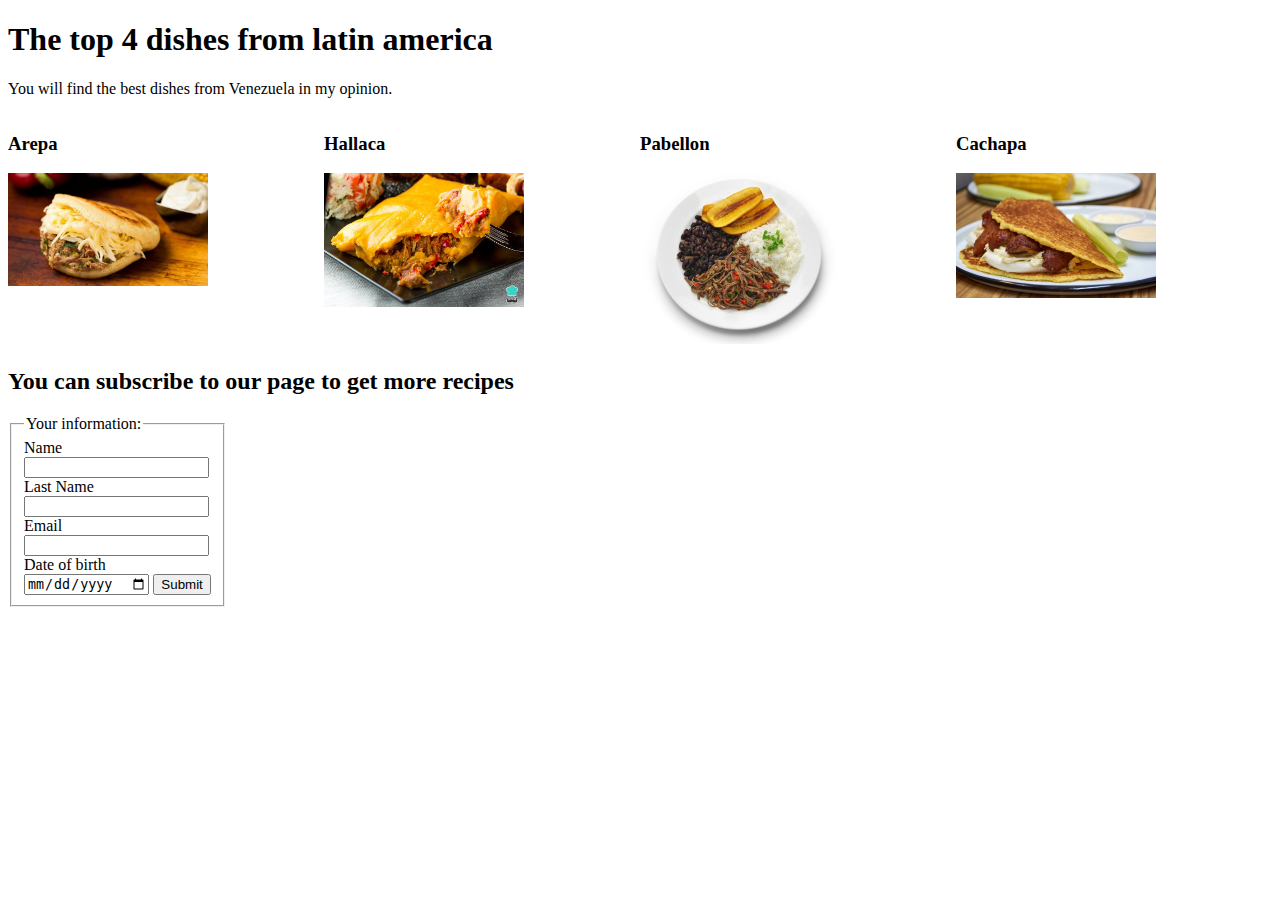
<file: index.html>
<!DOCTYPE html>
<html lang="en">
<head>
    <meta charset="UTF-8">
    <meta http-equiv="X-UA-Compatible" content="IE=edge">
    <meta name="viewport" content="width=device-width, initial-scale=1.0">
    <title>Latin american recipes</title>
    <link rel="stylesheet" href="style.css">
</head>
<body>
    <h1>The top 4 dishes from latin america</h1>
    <p>You will find the best dishes from Venezuela in my opinion.</p>
    <div class="wrapper"> 
        <div>
            <h3>Arepa</h3>
            <a href="arepa.html"><img src="./imagenes/arepa.jpg" alt="arepa"></a>
        </div>
        <div>
            <h3>Hallaca</h3>
            <a href="hallaca.html"><img src="./imagenes/hallaca.jpg" alt="arepa"></a>
        </div>
        <div>
            <h3>Pabellon</h3>
            <a href="pabellon.html"><img src="./imagenes/pabellon.jpg" alt="arepa"></a>
        </div>
        <div>
            <h3>Cachapa</h3>
            <a href="cachapa.html"><img src="./imagenes/cachapa_recipe.jpg" alt="arepa"></a>
        </div>
    </div>
    <h2>You can subscribe to our page to get more recipes</h2>
    <form>
        <fieldset>
            <legend>Your information:</legend>
            <label for="name">Name</label>
            <input type="text" id="name">
            <label for="last-name">Last Name</label>
            <input type="text" id="last-name">
            <label for="email">Email</label>
            <input type="email" id="email">
            <label for="birthday">Date of birth</label>
            <input type="date" name="" id="birthday">
            <button>Submit</button>
        </fieldset>
    </form>
</body>
</html>
</file>
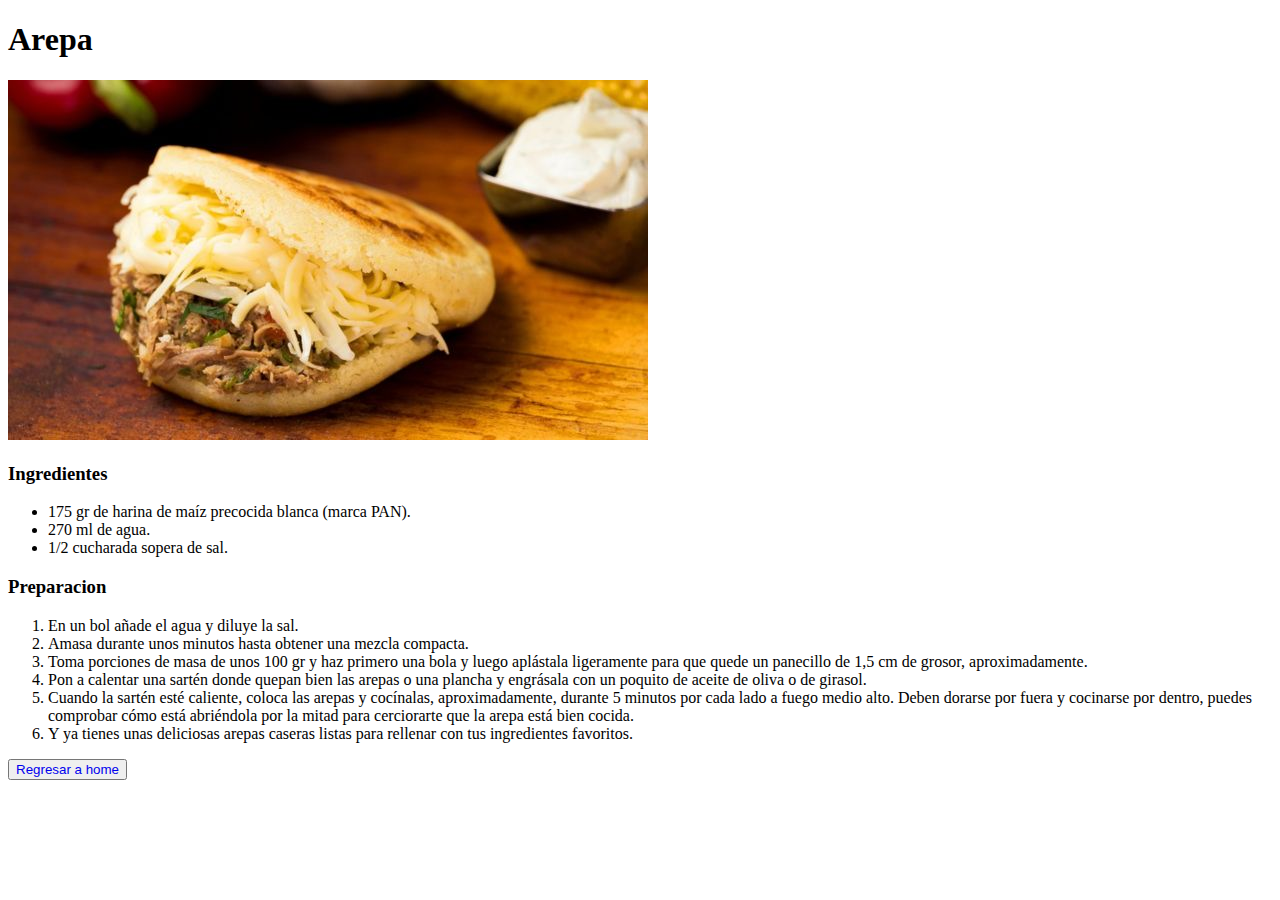
<file: arepa.html>
<!DOCTYPE html>
<html lang="en">
<head>
    <meta charset="UTF-8">
    <meta http-equiv="X-UA-Compatible" content="IE=edge">
    <meta name="viewport" content="width=device-width, initial-scale=1.0">
    <title>Arepa recipe</title>
</head>
<body>
    <style>
        a{
            text-decoration: none;
        }
    </style>
    <h1>Arepa</h1>
    <img src="./imagenes/arepa.jpg" alt="">
    <h3>Ingredientes</h3>
    <ul>
        <li>175 gr de harina de maíz precocida blanca (marca PAN).</li>
        <li>270 ml de agua.</li>
        <li>1/2 cucharada sopera de sal.</li>
    </ul>
    <h3>Preparacion</h3>
    <ol>
        <li>En un bol añade el agua y diluye la sal.</li>
        <li>Amasa durante unos minutos hasta obtener una mezcla compacta.</li>
        <li>Toma porciones de masa de unos 100 gr y haz primero una bola y luego aplástala ligeramente para que quede un panecillo de 1,5 cm de grosor, aproximadamente.</li>
        <li>Pon a calentar una sartén donde quepan bien las arepas o una plancha y engrásala con un poquito de aceite de oliva o de girasol.</li>
        <li>Cuando la sartén esté caliente, coloca las arepas y cocínalas, aproximadamente, durante 5 minutos por cada lado a fuego medio alto. Deben dorarse por fuera y cocinarse por dentro, puedes comprobar cómo está abriéndola por la mitad para cerciorarte que la arepa está bien cocida.</li>
        <li>Y ya tienes unas deliciosas arepas caseras listas para rellenar con tus ingredientes favoritos.</li>
    </ol>
    <button><a href="index.html">Regresar a home</a></button>
</body>
</html>
</file>
<file: style.css>
img{
    width: 200px;
}
.wrapper{
    display: grid;
    grid-template-columns: 1fr 1fr 1fr 1fr;
}
label{
    display: block;
}
fieldset{
    width: fit-content;
}
</file>
